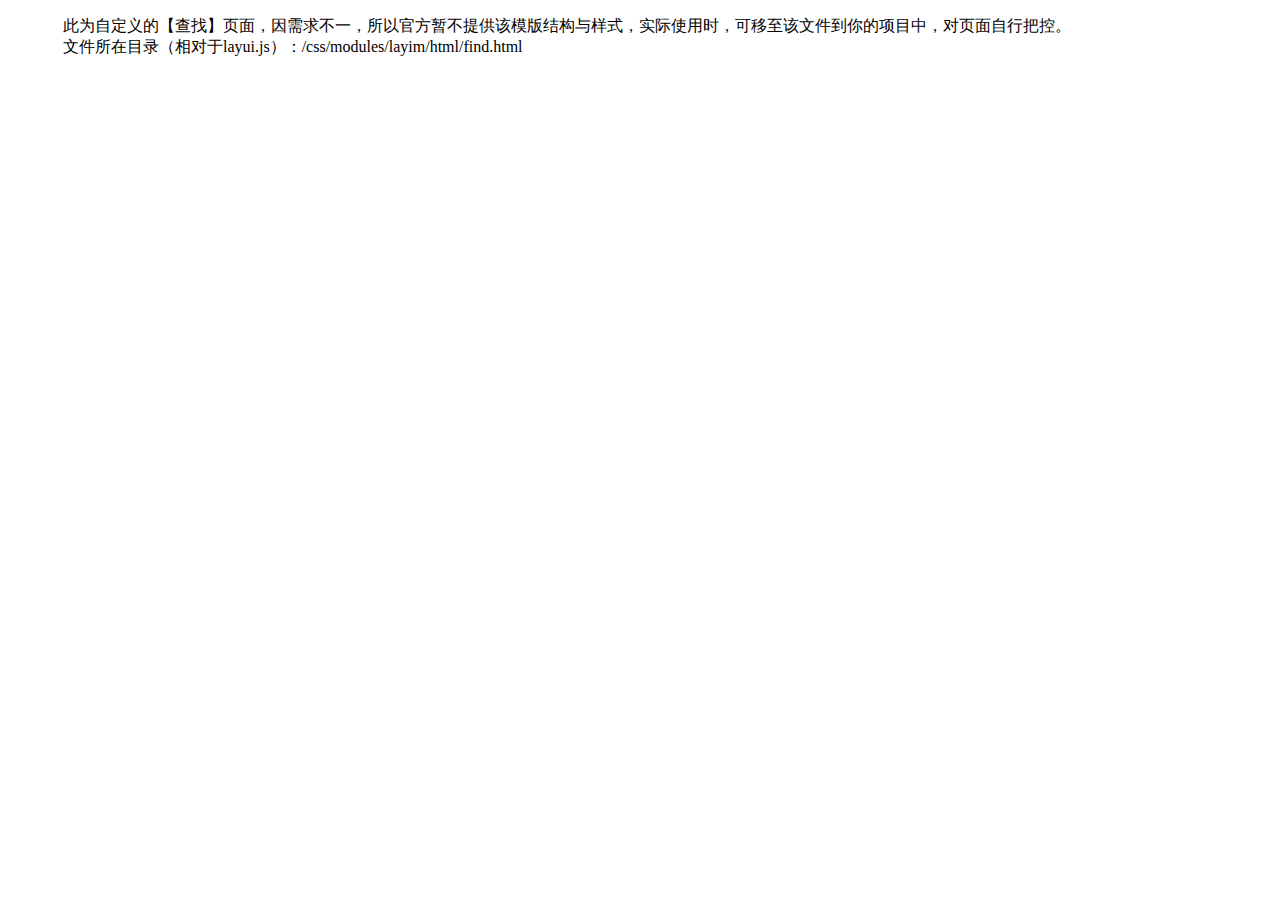
<file: Lobster.Web.Demo/wwwroot/uiframe/layuiadmin/layui/css/modules/layim/html/find.html>
<!DOCTYPE html>
<html>
<head>
<meta charset="utf-8">
<meta name="viewport" content="width=device-width, initial-scale=1, maximum-scale=1">
<title>发现</title>

<link rel="stylesheet" href="http://local.res.layui.com/layui/src/css/layui.css">
<style>

</style>
</head>
<body>

<div style="margin: 15px;">
  <blockquote class="layui-elem-quote">此为自定义的【查找】页面，因需求不一，所以官方暂不提供该模版结构与样式，实际使用时，可移至该文件到你的项目中，对页面自行把控。
  <br>文件所在目录（相对于layui.js）：/css/modules/layim/html/find.html</blockquote>
</div>



<script src="http://local.res.layui.com/layui/src/layui.js"></script>
<script>
layui.use(['layim', 'laypage'], function(){
  var layim = layui.layim
  ,layer = layui.layer
  ,laytpl = layui.laytpl
  ,$ = layui.jquery
  ,laypage = layui.laypage;
  
  //一些添加好友请求之类的交互参见文档
  
});
</script>
</body>
</html>
</file>
